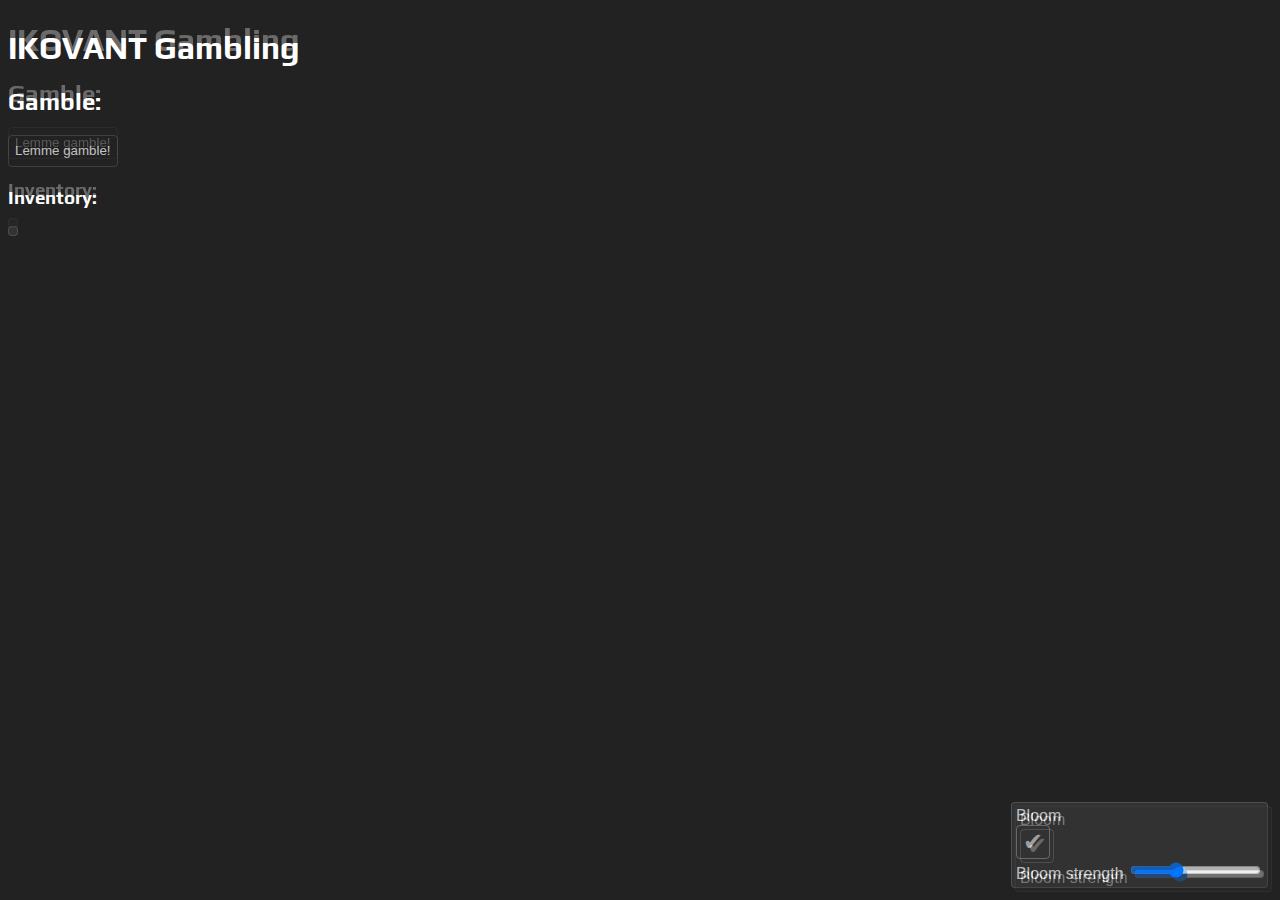
<file: gambling/index.html>
<!DOCTYPE html>
<html lang="en">
    <head>
        <meta charset="UTF-8">
        <meta name="viewport" content="width=device-width, initial-scale=1.0">
        <title>Gambling</title>
        
        <link rel="stylesheet" href="../styles/base.css">
        <link rel="stylesheet" href="../styles/gambling.css">
    </head>
    <body>
        <div id="MainUI">
            <div class="scrollLayer">
                <h1>IKOVANT Gambling</h1>

                <h2>Gamble:</h2>
                <button>Lemme gamble!</button>
                <h3>Inventory:</h3>
                <div class="container">
                </div>
            </div>

            
            <div class="topLayer">
                <div class="container attach bottom right">
                    <p class="settingName">Bloom</p>
                    <input id="bloomCheckbox" class="settingInput" type="checkbox" onchange="setBloomActive(this.checked)">
                    <p class="settingName">Bloom strength</p>
                    <input id="bloomSlider" class="settingInput" type="range" value="33" min="0" max="100" oninput="setBloomStrength(this.value)">
                </div>
            </div>
        </div>
        <div id="BloomUI"></div>

        <script src="../scripts/base.js"></script>
        <script src="../scripts/postProcess.js"></script>
    </body>
</html>
</file>
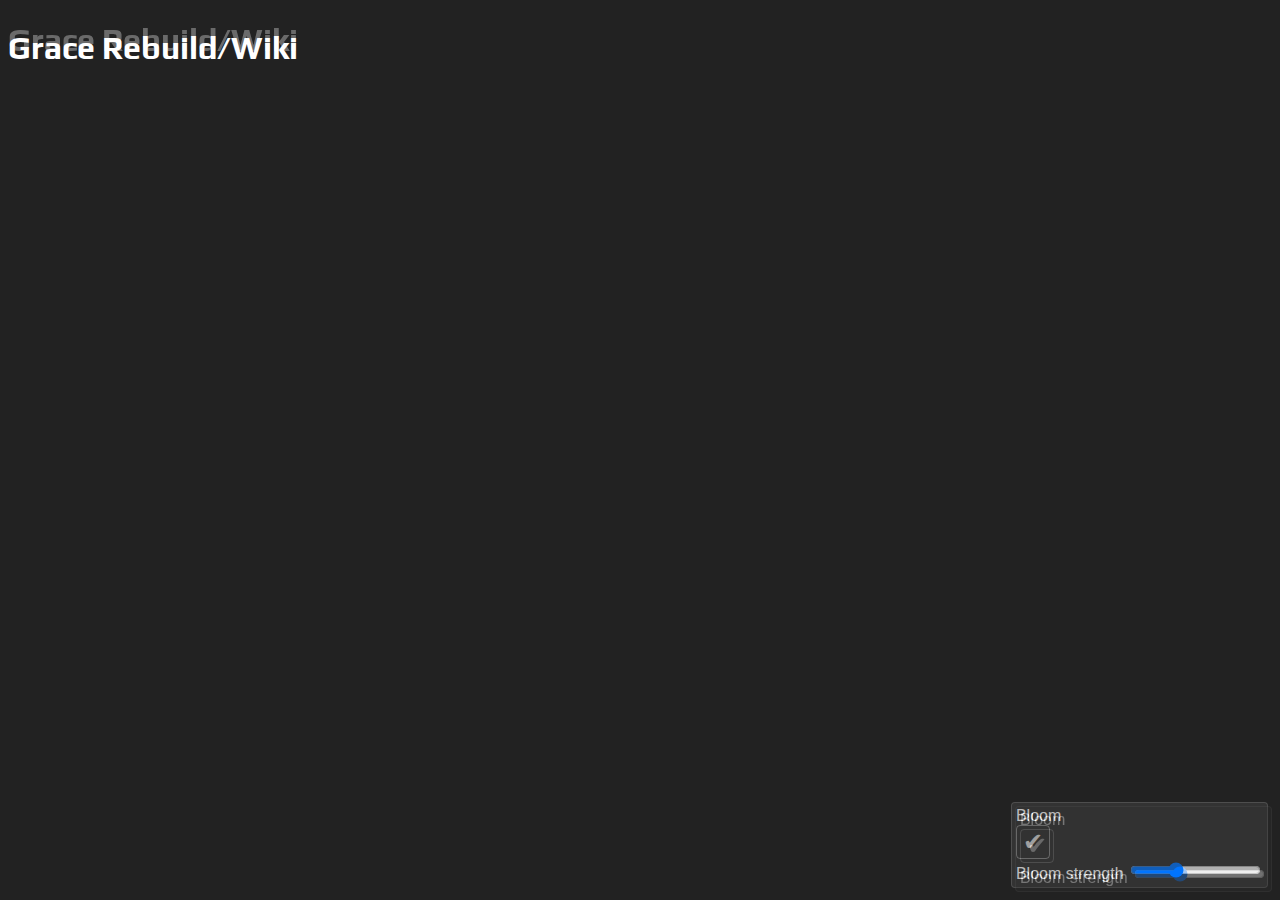
<file: Grace Minor Rebuild Wiki/index.html>
<!DOCTYPE html>
<html lang="en">
    <head>
        <meta charset="UTF-8">
        <meta name="viewport" content="width=device-width, initial-scale=1.0">
        <title>Grace Wiki</title>
        
        <link rel="stylesheet" href="../styles/base.css">
        <link rel="stylesheet" href="../styles/graceRebuild.css">
    </head>
    <body>
        <div id="MainUI">
            <div class="scrollLayer">
                <h1>Grace Rebuild/Wiki</h1>
            </div>

            
            <div class="topLayer">
                <div class="container attach bottom right">
                    <p class="settingName">Bloom</p>
                    <input id="bloomCheckbox" class="settingInput" type="checkbox" onchange="setBloomActive(this.checked)">
                    <p class="settingName">Bloom strength</p>
                    <input id="bloomSlider" class="settingInput" type="range" value="33" min="0" max="100" oninput="setBloomStrength(this.value)">
                </div>
            </div>
        </div>
        <div id="BloomUI"></div>

        <script src="../scripts/base.js"></script>
        <script src="../scripts/postProcess.js"></script>
    </body>
</html>
</file>
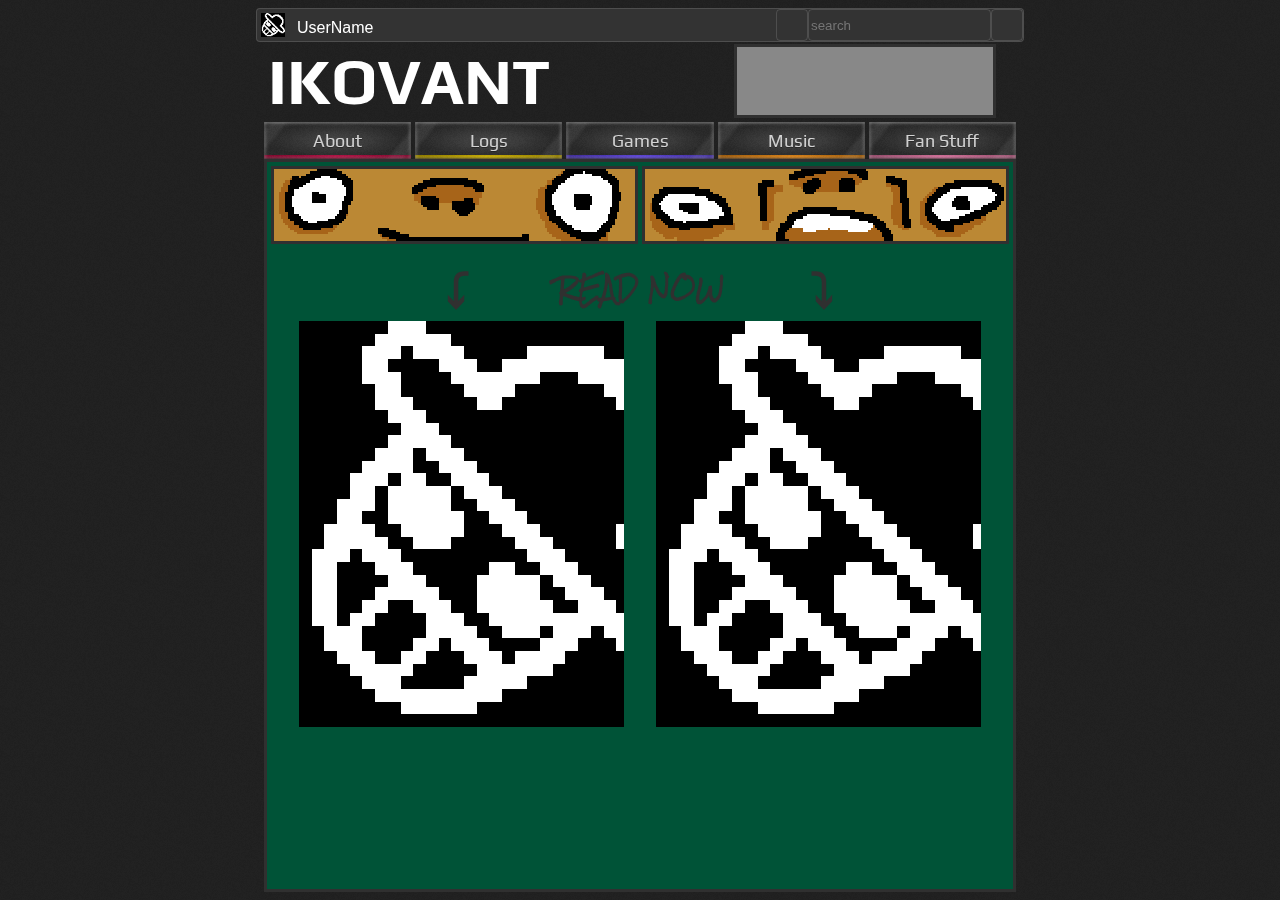
<file: THE COM/home/index.html>
<!DOCTYPE html>
<html lang="en">
    <head>
        <meta charset="UTF-8">
        <meta name="viewport" content="width=device-width, initial-scale=1.0">
        <title>Document</title>

        <link rel="stylesheet" href="../../styles/base.css">
        <link rel="stylesheet" href="../../styles/IKOVANT.css">
    </head>
    <body>
        <div class="background slateGrit"></div>
        <div class="background tileJudge"></div>

        <div class="toolBar container">
            <div class="holder horizontal">
                <img class="profilePicture" src="../../images/tile Judge dark.png">
                <div class="username">UserName</div>
            </div>
            <button class="settingsButton"></button>
            <input class="searchBar" type="search" placeholder="search">
            <button class="searchButton"></button>
        </div>
        <div id="MainUI">
            <div class="titleBar holder horizontal">
                <h1 class="titleIKOVANT">IKOVANT</h1>
                <a class="styleCard"></a>
            </div>
            <div class="mainLinksHolder holder horizontal">
                <button class="mainLink cherry flavour">About</button>
                <button class="mainLink lemon flavour">Logs</button>
                <button class="mainLink blueberry flavour">Games</button>
                <button class="mainLink orange flavour">Music</button>
                <button class="mainLink bubblegum flavour">Fan Stuff</button>
            </div>
            <div class="mainPage holder">
                <div class="advertHolder holder horizontal">
                    <a class="advert" style="background-image: url(../../images/IKOVANT.svg);"></a>
                    <a class="advert"></a>
                </div>
                <div class="promotionBox">
                    <div class="READNOW">
                        <div>⤵</div>
                        READ NOW
                        <div>⤵</div>
                    </div>
                    <div class="promotionHolder holder horizontal">
                        <a class="promotion"></a>
                        <a class="promotion"></a>
                    </div>
                </div>
            </div>

            <div class="topLayer">
            </div>
        </div>

        <script src="../../scripts/base.js"></script>
        <script src="../../scripts/IKOVANT.js"></script>
    </body>
</html>
</file>
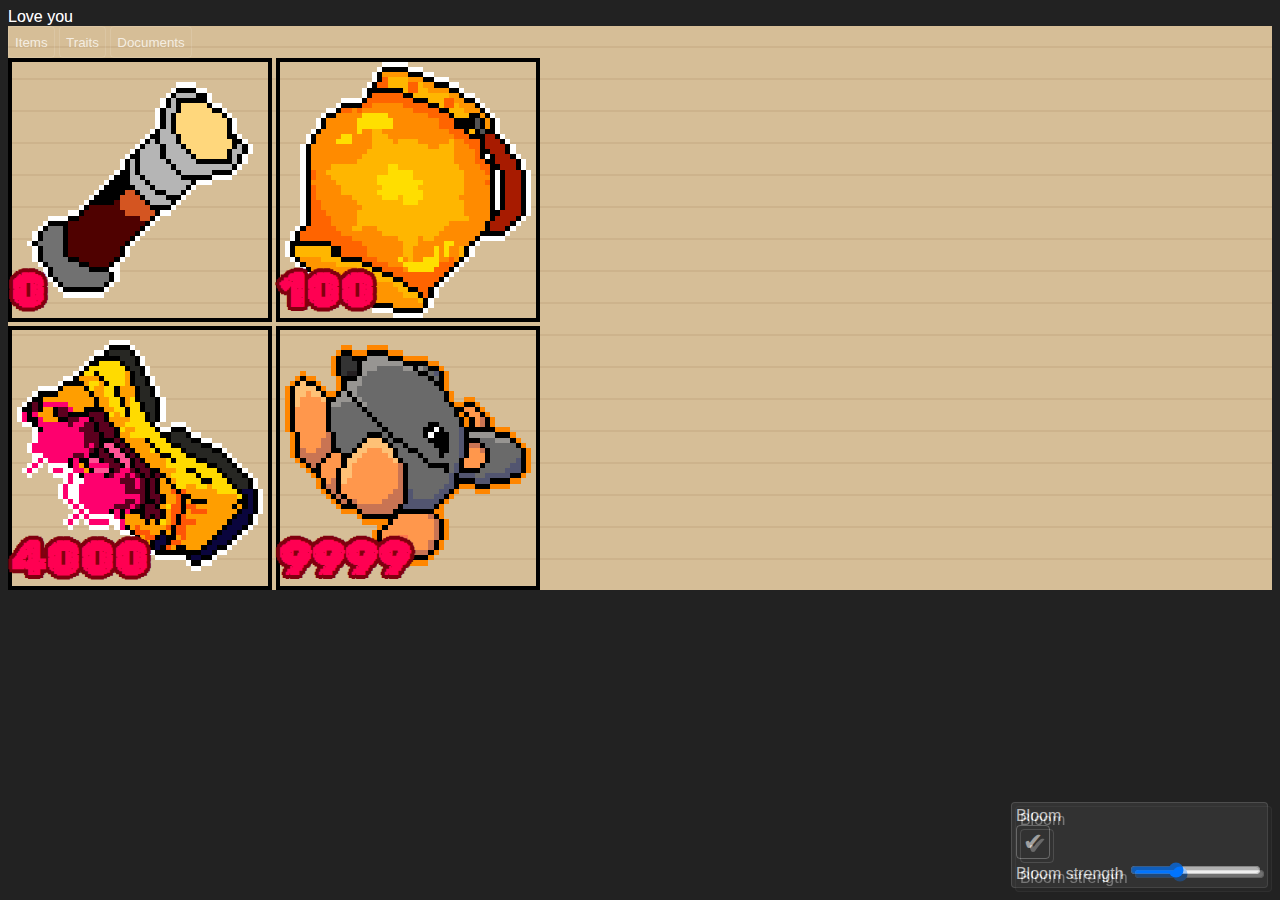
<file: Grace Minor Rebuild Wiki/shop/items/index.html>
<!DOCTYPE html>
<html lang="en">
    <head>
        <meta charset="UTF-8">
        <meta name="viewport" content="width=device-width, initial-scale=1.0">
        <title>Shop</title>
        
        <link rel="stylesheet" href="../../../styles/base.css">
        <link rel="stylesheet" href="../../../styles/graceRebuild.css">
    </head>
    <body>
        <div id="MainUI">
            <div class="graceBook">
                <div class="graceBookInfoPage">Love you</div>
                <div class="graceBookContentPage">
                    <div class="graceBookContentPageHeader">
                        <button>Items</button>
                        <button>Traits</button>
                        <button>Documents</button>
                    </div>
                    <div class="graceBookContentPageContent">
                        <div class="graceBookItem">
                            <img src="../../images/Flashlight.png">
                            <div class="graceBookItemPrice">0</div>
                        </div>
                        <div class="graceBookItem">
                            <img src="../../images/Lantern.png">
                            <div class="graceBookItemPrice">100</div>
                        </div>
                        <div class="graceBookItem">
                            <img src="../../images/S.H.A.K.E..png">
                            <div class="graceBookItemPrice">4000</div>
                        </div>
                        <div class="graceBookItem">
                            <img src="../../images/Doombringer.png">
                            <div class="graceBookItemPrice">9999</div>
                        </div>
                    </div>
                </div>
            </div>

            
            <div class="topLayer">
                <div class="container attach bottom right">
                    <p class="settingName">Bloom</p>
                    <input id="bloomCheckbox" class="settingInput" type="checkbox" onchange="setBloomActive(this.checked)">
                    <p class="settingName">Bloom strength</p>
                    <input id="bloomSlider" class="settingInput" type="range" value="33" min="0" max="100" oninput="setBloomStrength(this.value)">
                </div>
            </div>
        </div>
        <div id="BloomUI"></div>

        <script src="../../../scripts/base.js"></script>
        <script src="../../../scripts/postProcess.js"></script>
    </body>
</html>
</file>
<file: styles/base.css>
@import url('https://fonts.googleapis.com/css2?family=Play:wght@400;700&display=swap');

:root {
    --text-color: #fff;
    --text-lesser-color: #fffb;

    --background-color: #222;
    --midground-color: #333;
    --foreground-color: #444;

    --subtle-input: #ffffff07;

    --border-lesser-color: #fff2;
    --border-color: #fff4;
    --border-glow-color: #fff6;

    font-family: Arial, Helvetica, sans-serif;

    scrollbar-color: var(--foreground-color) #0000;
    
}

html {
    color: var(--text-color);
    background-color: var(--background-color);
    overflow: hidden;
}

#MainUI {
    display: flex;
    flex-direction: column;

    position: absolute;
    left: 0px;
    right: 0px;
    top: 0px;
    bottom: 0px;

    padding: 4px;

    margin: 4px;
}

p {
    font-family: Arial, Helvetica, sans-serif;
}

.toolBar {
    display: flex;
    flex-direction: row;
}
.scroll {
    place-items: start;
}
.scroll.vertical {
    overflow-y: scroll;
}
.scroll.horizontal {
    overflow-x: scroll;
}

/* Pretty */
h1, h2, h3, h4, h5, .title {
    font-family: Play, Arial, Helvetica, sans-serif;
}
.background {
    position: absolute;
    left: 0px;
    right: 0px;
    top: 0px;
    bottom: 0px;

    &.slateGrit {
        opacity: 0.1;

        background-image: url('../images/noise\ texture\ 128x128.png');
        mix-blend-mode: multiply;
    }
    &.tileJudge {
        opacity: 0;

        background-image: url('../images/tile\ Judge\ light.png');
        mix-blend-mode: multiply;
    }
}
@media (prefers-color-scheme: dark) {
    .background.tileJudge {
        background-image: url('../images/tile\ Judge\ dark.png');
    }
}
.fill {
    position: absolute;
    left: 0px;
    right: 0px;
    top: 0px;
    bottom: 0px;
}

/* Formatting */
.attach {
    position: absolute;

    margin: 8px;

    &.right {
        right: 0px;
    }
    &.bottom {
        bottom: 0px;
    }
}

.holder {
    display: flex;
    gap: 4px;

    flex-grow: 1;
}
.holder.horizontal {
    flex-direction: row;
    max-height: min-content;
}
.holder.vertical {
    flex-direction: column;
}
.container {
    width: fit-content;
    height: fit-content;
    background-color: var(--midground-color);

    padding: 4px;

    border: solid 1px var(--border-lesser-color);
    border-radius: 4px;
}
.settingName {
    display: inline;
}

/* Inputs */
button {
    color: var(--text-lesser-color);

    position: relative;
    min-width: 32px;
    min-height: 32px;
    background-color: #0000;

    border: solid 1px var(--border-lesser-color);
    border-radius: 4px;

    cursor: pointer;

    transition: all 3s ease-out, box-shadow 2s ease-out;

    &:hover {
        color: var(--text-color);

        border-color: var(--border-color);

        transition: all 0.3s ease-out, box-shadow 0.4s ease-out;
    }
    &:active {
        color: var(--text-color);

        border-color: var(--border-glow-color);

        transition: all 0.1s ease-out, box-shadow 0.2s ease-out;
    }
}
input, .checkboxHolder {
    position: relative;
    background-color: #0000;

    border: solid 1px var(--border-lesser-color);
    border-radius: 4px;

    cursor: pointer;

    transition: all 3s ease-out, box-shadow 2s ease-out;

    &:hover {
        border-color: var(--border-color);

        transition: all 0.3s ease-out, box-shadow 0.4s ease-out;
    }
}
input[type=button] {
    width: 32px;
    height: 32px;
    background-color: var(--subtle-input);

    &:active {
        border-color: var(--border-glow-color);

        transition: all 0.1s ease-out, box-shadow 0.2s ease-out;
    }
}
.checkboxHolder {
    width: 32px;
    height: 32px;

    > .inner {
        opacity: 0.1;

        font-size: 24px;
        text-align: center;
        place-content: center;


        position: absolute;
        left: 0px;
        right: 0px;
        top: 0px;
        bottom: 0px;

        padding: 0px;
        margin: 0px;

        transition: all 3s ease-out;
    }
    &:hover {
        > .inner {
            opacity: 0.3;

            transition: all 0.3s ease-out, box-shadow 0.4s ease-out;
        }
    }
    &:has(:checked) {
        border-color: var(--border-glow-color);

        transition: all 0.1s ease-out, box-shadow 0.2s ease-out;

        > .inner {
            opacity: 0.8;

            transition: all 0.1s ease-out, box-shadow 0.2s ease-out;
        }
    }
    &.switch {
        width: 24px;
        height: 32px;

        > .inner {
            font-size: 0%;
            
            top: 50%;
            bottom: 0px;
            background-color: #fff;

            border-radius: 2px;

            margin: 2px;
        }
        &:has(:checked) > .inner {
            opacity: 0.66;

            top: 0%;
            bottom: 50%;
        }
    }
}
input[type=checkbox] {
    opacity: 0;

    position: absolute;
    left: 0px;
    right: 0px;
    top: 0px;
    bottom: 0px;

    padding: 0px;

    margin: 0px;
}
.card {
    color: var(--text-lesser-color);
    text-decoration: none;

    display: flex;
    gap: 4px;

    position: relative;
    min-width: 32px;
    width: fit-content;
    max-width: 512px;
    min-height: 32px;
    background-color: #0000;

    padding: 4px;

    border: solid 1px var(--border-color);
    border-radius: 4px;

    cursor: pointer;

    transition: all 3s ease-out, box-shadow 2s ease-out;

    &:hover {
        color: var(--text-color);

        background-color: var(--midground-color);

        border-color: var(--border-glow-color);

        transition: all 0.3s ease-out, border 0.4s ease-out;
    }
    &:active {
        color: var(--text-color);

        background-color: #fff0;

        border-color: var(--border-glow-color);

        transition: all 0.1s ease-out, box-shadow 0.2s ease-out;
    }
    .subject {
        display: flex;
        font-size: 64px;
        text-align: center;
        place-items: center;

        position: relative;
        height: 64px;

        margin: 4px;
    }
    .title {
        display: inline;
        font-weight: bold;
        font-size: large;

        position: relative;
    }
    .subtitle {
        display: inline;

        position: relative;
        min-width: max-content;
    }
    .body {
        word-wrap: break-word;

        position: relative;

        padding-left: 8px;
    }
}
</file>
<file: styles/gambling.css>
.coin {
    background-color: black;

    .obverse {
        position: absolute;
        width: 128px;
        height: 128px;

        transform: rotate3d(0, 0, 0, -180deg);

        transition: all 0.2s;
    }
    .reverse {
        opacity: 0;

        width: 128px;
        height: 128px;

        transform: rotate3d(0, 1, 0, 180deg);

        transition: all 0.2s;
    }
    &:hover {
        .obverse {
            transform: rotate3d(0, 1, 0, -180deg);
        }
        .reverse {
            opacity: 1;

            transform: rotate3d(0, 0, 0, 180deg);
        }
    }
}
</file>
<file: styles/graceRebuild.css>
@import url('https://fonts.googleapis.com/css2?family=Single+Day&display=swap');
@import url('https://fonts.googleapis.com/css2?family=Rubik+Maze&display=swap');

.graceBookContentPage {
    background-image: repeating-linear-gradient(0deg, #d6be97 0px, #d6be97 30px, #cdb38c 30px, #cdb38c 32px);
}
.graceBookContentPageContent {
    display: flex;
    flex-wrap: wrap;
    gap: 4px;

    position: relative;
    width: 600px;
}
.graceBookItem {
    position: relative;
    width: 256px;
    height: 256px;

    border: solid 4px #000;

    >img {
        width: 256px;
        image-rendering: pixelated;
    }
}
.graceBookItemPrice {
    font-family: 'Rubik Maze', Arial, Helvetica, sans-serif;
    font-size: 48px;
    color: #ff0052;
    font-weight: bold;
    text-shadow: 4px 0px 0px #810010,
                3px 3px 0px #810010,
                0px 4px 0px #810010,
                -3px 3px 0px #810010,
                -4px 0px 0px #810010,
                -3px -3px 0px #810010,
                0px -4px 0px #810010,
                3px -3px 0px #810010;

    position: absolute;
    left: 0px;
    bottom: 0px;
}
</file>
<file: styles/IKOVANT.css>
@import url('https://fonts.googleapis.com/css2?family=Rock+Salt&display=swap');
@import url('https://fonts.googleapis.com/css2?family=Shadows+Into+Light+Two&display=swap');

:root {
    /* Vars */
    --page-width: calc(256px * 3);

        /* Colours */
            /* Flavours */
            --cherry: rgb(220, 22, 55);
            --cherry-dark: rgb(168, 18, 65);
            --lemon: rgb(216, 206, 66);
            --lemon-dark: rgb(189, 164, 4);
            --lime: rgb(20, 194, 23);
            --lime-dark: rgb(6, 151, 30);
            --bubblegum: rgb(247, 140, 158);
            --bubblegum-dark: rgb(199, 106, 145);
            --blueberry: rgb(92, 100, 255);
            --blueberry-dark: rgb(89, 66, 203);
            --orange: rgb(255, 159, 34);
            --orange-dark: rgb(206, 123, 22);

        --charcoal: rgb(48, 48, 48);
        --green-light: rgb(16, 177, 16);
        --green: rgb(5, 144, 5);
        --green-dark: rgb(0, 83, 55);

    /* Contents */
}

.toolBar {
    position: absolute;
    left: calc(max(50vw - var(--page-width)/2, 0px));
    right: calc(max(50vw - var(--page-width)/2, 0px));
    width: unset;
    height: 32px;

    padding: 0px;
}
.profilePicture {
    padding: 4px;
}
.username {
    align-content: end;
    font-size: 16px;

    padding: 4px;
}

#MainUI {
    left: calc(max(50vw - var(--page-width)/2, 0px));
    right: calc(max(50vw - var(--page-width)/2, 0px));
    top: 32px;
}

.titleBar {
    gap: 16px;

    padding-right: 16px;

    margin: 4px;
}
.titleIKOVANT {
    flex-grow: 1;

    font-size: 64px;

    margin: 0px;
}
.styleCard {
    cursor: pointer;

    aspect-ratio: 4/1;
    text-align: center;
    place-content: center;
    color: var(--charcoal);
    text-shadow: 0px 1px 0px #0004;

    min-width: 256px;
    background-color: #888;
    background-size: cover;
    image-rendering: pixelated;

    border: solid 3px var(--charcoal);
    border-radius: 0px;
}

.mainLinksHolder {
    flex-wrap: wrap;

    perspective: 1000px;

    max-height: min-content;
}
.mainLink {
    flex-grow: 1 ;
    aspect-ratio: 4/1;

    text-shadow: 0px 1px 0px #0004;
    font-size: 18px;
    font-family: Play, Arial, Helvetica, sans-serif;

    background-image: url("../images/noise\ texture\ 128x128\ transparent\ 2.png"),
        linear-gradient(130deg,
            #0000 4px,
            #fff1 8px,
            #fff1 16px,
            #0000 20px,
            #0000 calc(100% - 20px),
            #fff1 calc(100% - 16px),
            #fff1 calc(100% - 8px),
            #0000 calc(100% - 4px)),
        radial-gradient(at 50% 50%,
            #fff2,
            #0000 66%),
        linear-gradient(180deg,
            #fff3,
            #0000 2px,
            #0000 calc(100% - 2px),
            #0008 100%),
        linear-gradient(180deg,
            var(--charcoal) calc(100% - 4px),
            #0000 calc(100% - 4px)),
        radial-gradient(at 50% 100%,
            #0000,
            #0006 100%);

    border: solid 0px var(--charcoal);
    border-radius: 0px;

    box-shadow: inset 0px 0px 2px 0px #000a, inset 0px 0px 4px 0px #fff8;

    filter: contrast(110%);

    transition: all 0.1s;
    
    &:hover {
        box-shadow: inset 0px 0px 2px 0px #000a, inset 0px 0px 4px 0px #fff8, 0px 1px 4px #0008;

        transform: translate3d(0px, 0px, 16px) rotate3d(1, 0, 0, 5deg);
    }
}
.flavour.cherry {
    background-color: var(--cherry-dark);
    &:hover {
        background-color: var(--cherry);
    }
}
.flavour.lemon {
    background-color: var(--lemon-dark);
    &:hover {
        background-color: var(--lemon);
    }
}
.flavour.lime {
    background-color: var(--lime-dark);
    &:hover {
        background-color: var(--lime);
    }
}
.flavour.orange {
    background-color: var(--orange-dark);
    &:hover {
        background-color: var(--orange);
    }
}
.flavour.blueberry {
    background-color: var(--blueberry-dark);
    &:hover {
        background-color: var(--blueberry);
    }
}
.flavour.bubblegum {
    background-color: var(--bubblegum-dark);
    &:hover {
        background-color: var(--bubblegum);
    }
}

.mainPage {
    display: flex;
    flex-direction: column;

    background-color: var(--green-dark);

    border: solid 3px var(--charcoal);
}
.advertHolder {
    gap: 4px;
    flex-wrap: wrap;

    margin: 4px;
}
.advert {
    cursor: pointer;

    flex-grow: 1;

    aspect-ratio: 5/1;
    text-align: center;
    place-content: center;
    color: var(--charcoal);
    text-shadow: 0px 1px 0px #0004;

    min-width: 256px;
    background-color: #888;
    background-size: cover;
    image-rendering: pixelated;

    border: solid 3px var(--charcoal);
    border-radius: 0px;
}

.promotionBox {
    margin: 4px 32px;
}
.READNOW {
    display: flex;
    flex-direction: row;
    justify-content: space-between;

    font-size: 24px;
    font-family: "Rock Salt";
    font-weight: bold;
    color: var(--charcoal);

    margin: 4px 22.5%;

    >:first-child {
        transform: scaleX(-1) scale(2);
    }
    >:last-child {
        transform: scale(2);
    }
}
.promotionHolder {
    flex-wrap: wrap;
    gap: 32px;

    perspective: 1000px;
}
.promotion {
    cursor: pointer;

    aspect-ratio: 4/5;

    flex-grow: 1;

    position: relative;

    background-color: magenta;
    background-image: url("../images/tile\ Judge\ dark.png");
    background-repeat: no-repeat;
    background-size: cover;
    image-rendering: pixelated;

    transition: all 0.1s ease-out;

    &:hover {
        transform: translate3d(0px, -4px, 64px) rotate3d(1, 0, 0, 5deg);

        box-shadow: 0px 2px 8px #0008;

        transition: all 0.4s cubic-bezier(0.1, 0.7, 0.3, 1.4);
    }
}
</file>
